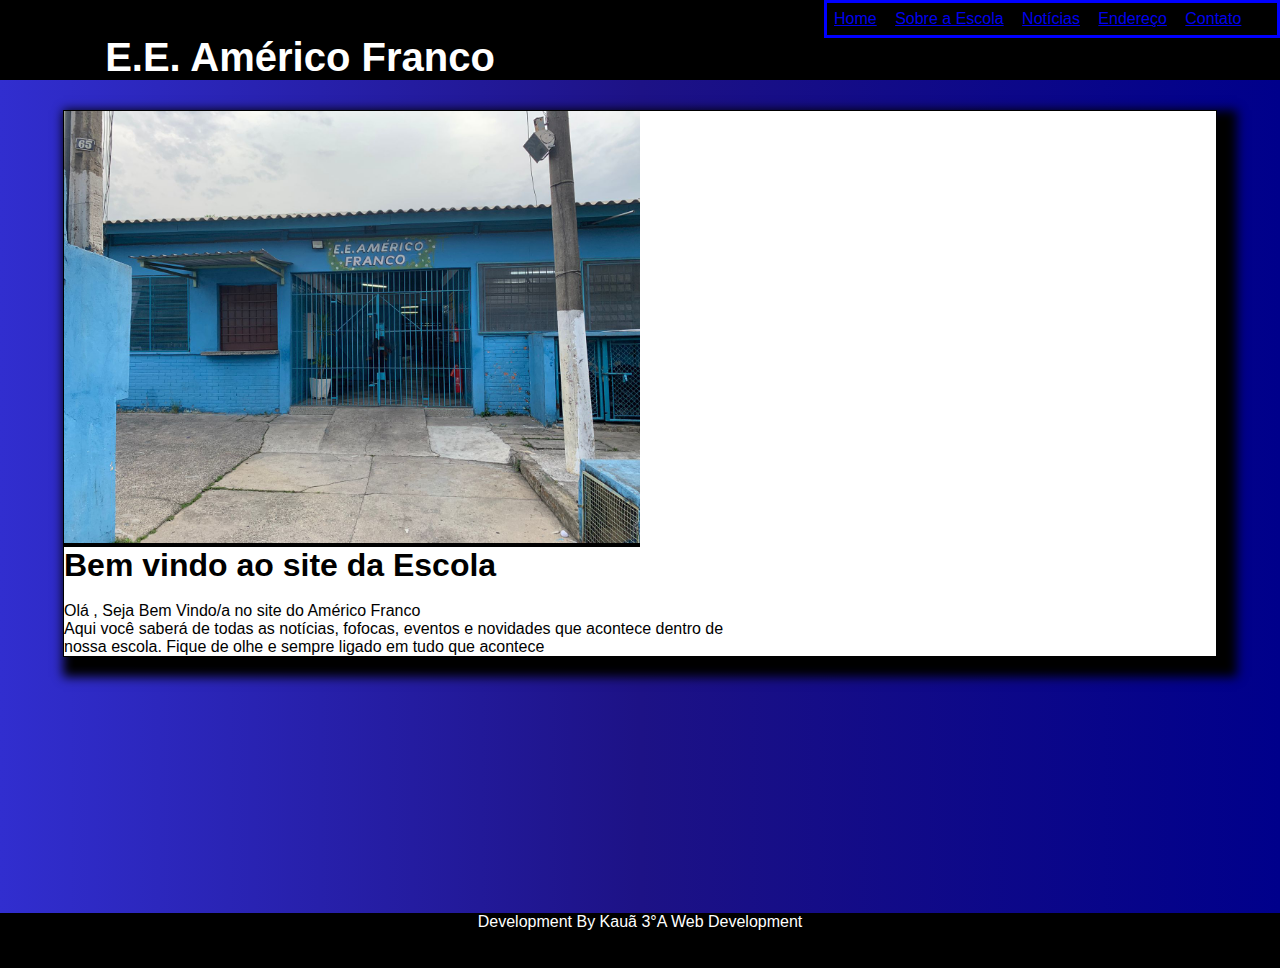
<file: site-novotec-americo-franco-main/index.html>
<!DOCTYPE html>
<html lang="en">
<head>
    <meta charset="UTF-8">
    <meta name="viewport" content="width=device-width, initial-scale=1.0">
    <link rel="stylesheet" href="./resources/css/style.css" type="text/css">
    <title>Projeto</title>
</head>
<body>
    <div id="header">

        <div id="logo"><h4>E.E. Américo Franco</h4></div>
        
        <div class="menu">
            <ul>
                <li><a href="home.html">Home</a></li>
                <li><a href="sobre.html">Sobre a Escola</a></li>
                <li><a href="noticia.html">Notícias</a></li>
                <li><a href="endereço.html">Endereço</a></li>
                <li><a href="contato.html">Contato</a></li>
            </ul>
        </div>
    </div>
    
    <div id="container">

        <div id="img-escola">
            <img src="./resources/images/Escola.jpeg" alt="imagem da escola" style="width:100%; height:100%">
        </div>
    
        <div id="text-escola">
            <h1>Bem vindo ao site da Escola</h1> <br>
            <p>
                Olá , Seja Bem Vindo/a no site do Américo Franco <br>
                Aqui você saberá de todas as notícias, fofocas, eventos e novidades que acontece dentro de<br>
                nossa escola. Fique de olhe e sempre ligado em tudo que acontece 
            </p>
        </div>

    </div>

    <div id="footer">
        Development By Kauã 3°A Web Development 
    </div>

</body>
</html>
</file>
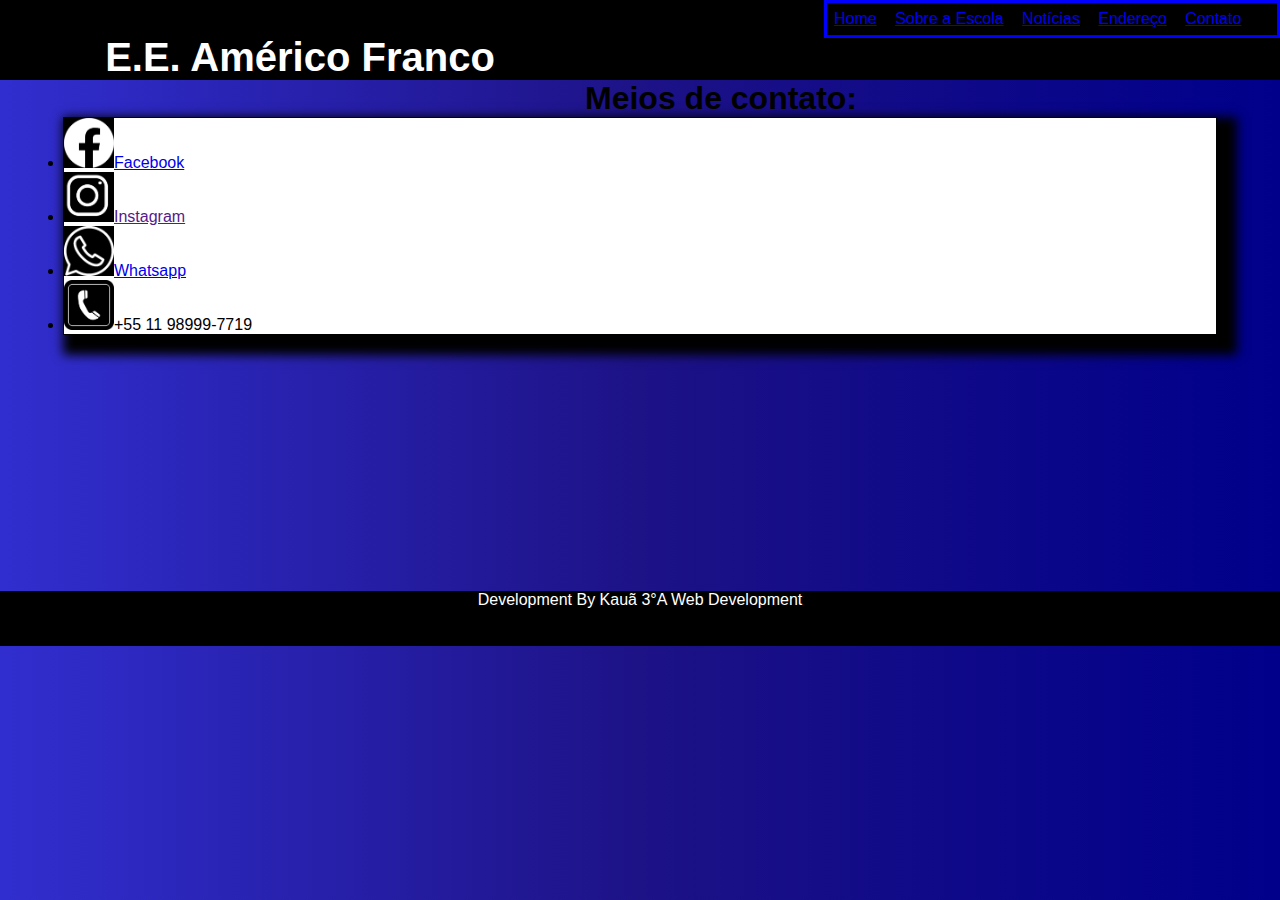
<file: site-novotec-americo-franco-main/contato.html>
<!DOCTYPE html>
<html lang="en">
<head>
    <meta charset="UTF-8">
    <meta name="viewport" content="width=device-width, initial-scale=1.0">
    <link rel="stylesheet" href="./resources/css/style.css" type="text/css">
    <title>Projeto</title>
</head>
<body>
    <div id="header">

        <div id="logo"><h4>E.E. Américo Franco</h4></div>
        
        <div class="menu">
            <ul>
                <li><a href="home.html">Home</a></li>
                <li><a href="sobre.html">Sobre a Escola</a></li>
                <li><a href="noticia.html">Notícias</a></li>
                <li><a href="endereço.html">Endereço</a></li>
                <li><a href="contato.html">Contato</a></li>
            </ul>
        </div>
    </div>
    <h1>Meios de contato:</h1>
    <div id="container">  
        

        <ul>
        <li><img src="./resources/images/face.png" alt="facebook" width="50" height="50"><a href="https://www.facebook.com/profile.php?id=100057488978596&mibextid=ZbWKwL">Facebook</a></li>

        <li><img src="./resources/images/insta.png" alt="instagram" width="50" height="50"><a href="">Instagram</a></li>

        <li><img src="./resources/images/wpp.png" alt="whatsapp" width="50" height="50"><a href="https://wa.me/message/UWLEZLLNFLWHP1">Whatsapp</a></li>

        <li><img src="./resources/images/telefone.webp" alt="telefone" width="50" height="50">+55 11 98999-7719</li>
    
    </ul>
    </div>

    <div id="footer">
        Development By Kauã 3°A Web Development 
    </div>

</body>
</html>
</file>
<file: site-novotec-americo-franco-main/resources/css/style.css>
*{
    padding: 0;
    margin: 0;
    font-family: 'Lucida Sans', 'Lucida Sans Regular', 'Lucida Grande', 'Lucida Sans Unicode', Geneva, Verdana, sans-serif;
}

body{
    background: linear-gradient(0.25turn, rgb(49, 46, 207), rgb(29, 18, 134), darkblue);
}

#header{
    width: 100%;
    height: 80px;
    color: black;
    background-color: black;
    color: white;
}

#logo{
    float:left;
	width:500px;
	height:40px;
	margin-left:15px;
	padding:35px;
}

#logo h4{
	text-align:center;
	font-size:40px;
}	

.menu{
    width: 450px;
    border: 3px solid blue;
    float: right;
}

.menu ul{
    list-style: none;
}

.menu ul li{
    display: inline-block;
    padding: 7px;

}

.menu ul li:hover{
    background-color: indigo;
}

#container{
	width:90%;
	height:100%;
	border:1px solid black;
    box-shadow: 10px 10px 10px 10px;
	background-color:#FFF;
	margin:0 auto;
	display:flex;
	flex-wrap:wrap;
}

#img-escola{
	width:50%;
	height:50%;
	background-color:#000;
}

#txt-escola{
    margin: 0 auto;
}

#footer{
    width: 100%;
    height: 55px;
    text-align: center;
    background-color: black;
    color: white;
    margin-top: 20%;
}
</file>
